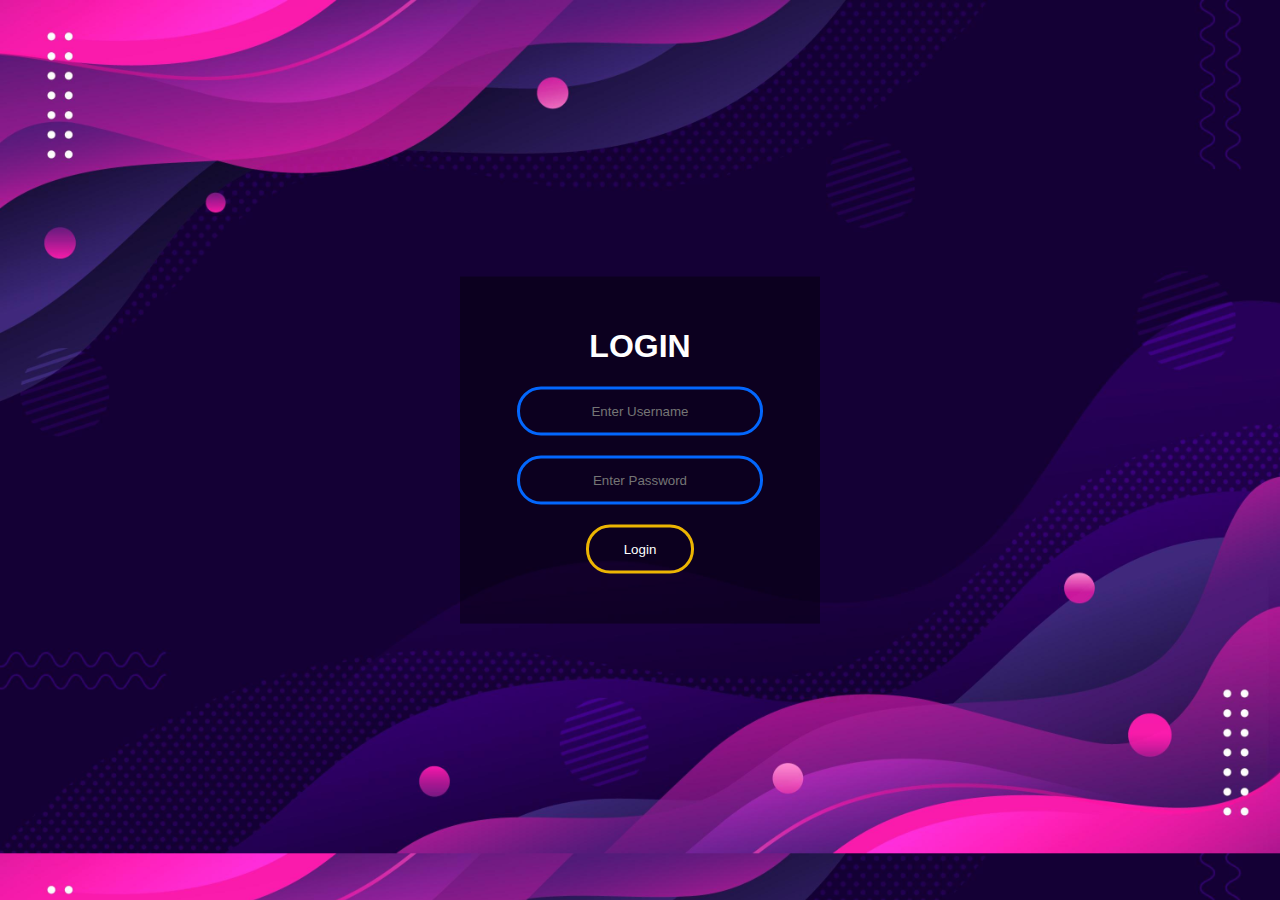
<file: login2.html>
<!DOCTYPE html>
<html lan="en" and dir="Itr">
<head>
    <meta charset="utf-8">
    <title> Interactive Login Form</title>
    <link rel="stylesheet" href="style2.css">
    <script src ="login2.js"> </script>
    <style>
body {
background-image:url("5238994.jpg");
}
</style>


</head>
<body>
<form class="box" action="login2.html" method="POST">

<h1>
    login
</h1>
<input type="text" name="" placeholder="Enter Username" id="username">
<input type="password" name="" placeholder="Enter Password" id="password">
<input type="submit" name="" value="Login"  onclick="validate()">


</form>


</body>



</html>
</file>
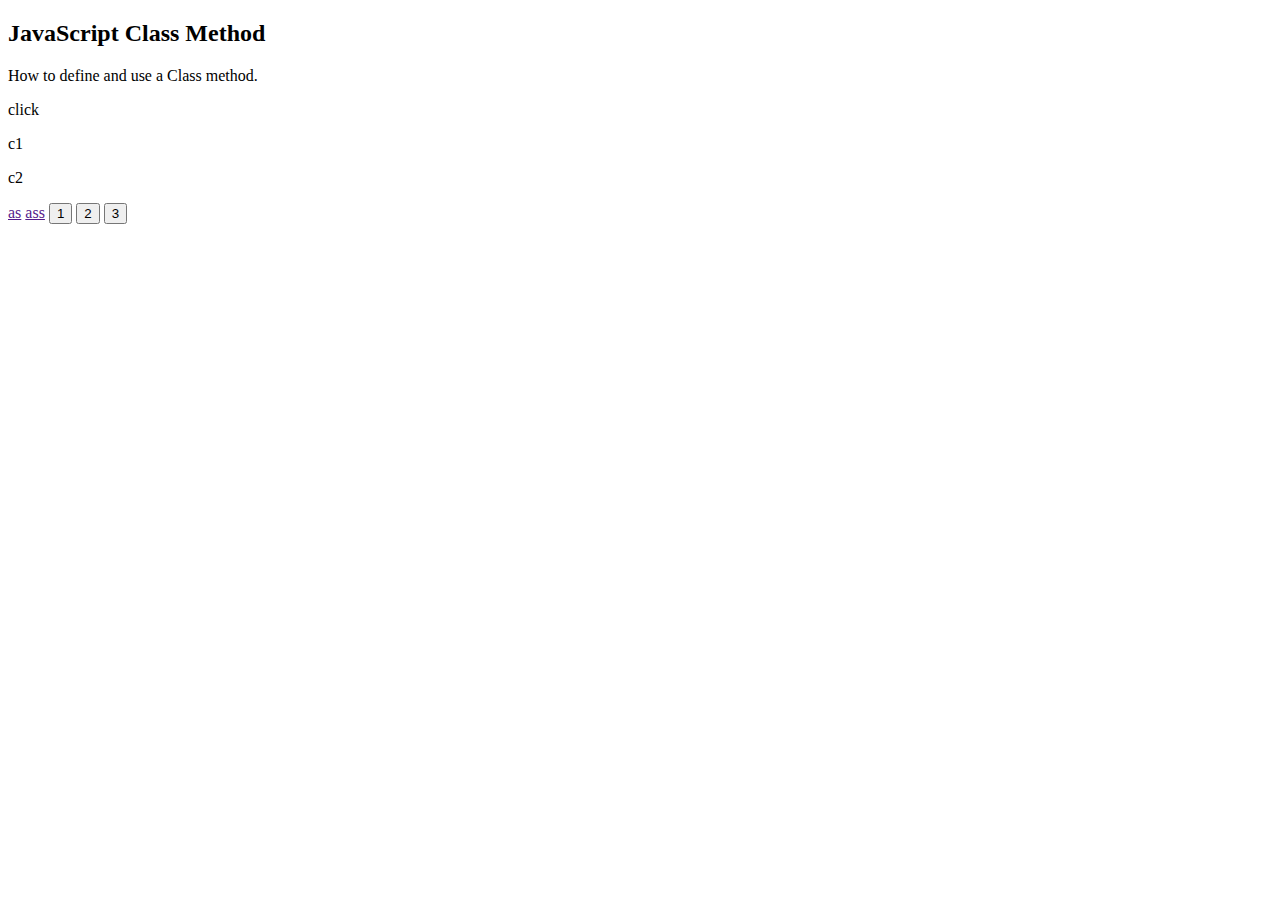
<file: new.html>
<!DOCTYPE html>
<html>
<body>

<h2>JavaScript Class Method</h2>

<p>How to define and use a Class method.</p>

<p id="demo" onclick="value(1)" >click</p>
<p id="demo" onclick="value(2)" >c1</p>
<p id="demo" onclick="value(3)" >c2</p>
<a href="" id="m1">as</a>
<a href="" id="m2">ass</a>


<button onclick="function_two(1)">1</button>
<button onclick="function_two(2)">2</button>
<button onclick="function_two(3)">3</button>

<script>
  var value1=0;
  var value2=0;
function value(x)
  {
    alert("hi")
    value1=x;
  }
  function function_two(y) {
                            value2=y;
                            if(value1==1 && value2==1){
                            function function_two(){
                           alert("first one")

                            }
                              function_two();
                            }
                            else{
                                  if(value1==1 && value2==2){
                                      function function_two(){
                                      alert(" 2")
                                    }function_two();
                                  }
                                  else{
                                       if(value1==1 && value2==3){
                                      function function_two(){
                                      alert("3")
                                    }function_two();
                                  }
                                }  
                              }  
                           }
</script>

</body>
</html>
</file>
<file: style2.css>
body{
    margin:0;
    padding:0;
    font-family: sans-serif;
    background: url(back.jpg);
    background-size: cover;
}
.box{
  width:300px;
  padding:30px;
  position: absolute;
  top:50%;
  left:50%;
  transform: translate(-50%,-50%);
  background:rgba(0,0,0,0.4);
  text-align:center;

}
.box h1
{
    color: white;
    text-transform: uppercase;
    font-weight: 700;
}
.box input[type="text"],.box input[type="password"]
{
border: 0;
background: none;
display: block;
margin: 20px auto;
text-align: center;
border:3px solid #0367fd;
padding:14px 10px;
width:220px;
outline: none;
color: white;
border-radius: 24px;
transition:0.25px;
}

.box input[type="text"]:focus,.box input[type="password"]:focus{

width:270px;
border-color: #ffc400ec;

}
.box input[type="submit"]{


    border: 0;
background: none;
display: block;
margin: 20px auto;
text-align: center;
border:3px solid #ffc400ec;
padding:14px 35px;
outline: none;
color: white;
border-radius: 24px;
transition:0.25px;
cursor:pointer;
    
}
.box input[type="submit"]:hover{
    background: #ffc400ec;
}
</file>
